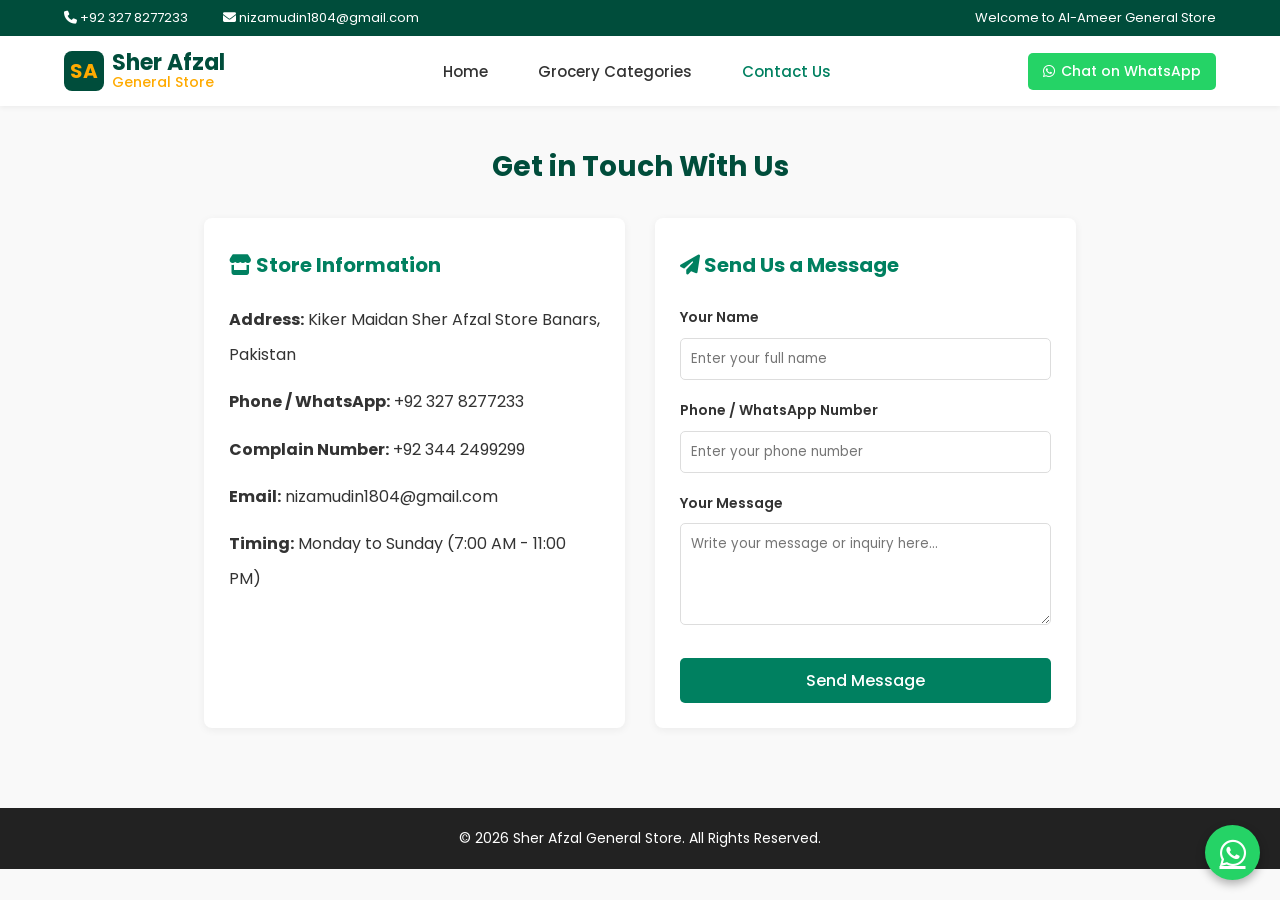
<file: contact.html>
<!DOCTYPE html>
<html lang="en">
<head>
    <meta charset="UTF-8">
    <meta name="viewport" content="width=device-width, initial-scale=1.0">
    <title>Contact Us - Sher Afzal General Store</title>
    <!-- Google Fonts -->
    <link href="https://fonts.googleapis.com/css2?family=Poppins:wght@400;500;600;700&display=swap" rel="stylesheet">
    <!-- FontAwesome for Icons -->
    <link rel="stylesheet" href="https://cdnjs.cloudflare.com/ajax/libs/font-awesome/6.4.0/css/all.min.css">
    <!-- Main CSS File -->
    <link rel="stylesheet" href="assets/css/style.css">
</head>
<body>

    <!-- Top Bar -->
    <div class="top-bar">
        <div class="top-bar-content">
            <div class="top-contact">
                <span><i class="fa-solid fa-phone"></i> +92 327 8277233</span>
                <span><i class="fa-solid fa-envelope"></i> nizamudin1804@gmail.com</span>
            </div>
            <div class="top-social">
                <span>Welcome to Al-Ameer General Store</span>
            </div>
        </div>
    </div>

    <!-- Navbar -->
    <header class="navbar">
        <div class="logo"><!-- Logo Code -->
            <a href="Grocery.html" class="logo-box" style="text-decoration: none; display: flex; align-items: center; gap: 8px;">
                <div style="background: #004d3b; color: #ffaa00; width: 40px; height: 40px; display: flex; justify-content: center; align-items: center; font-weight: 700; font-size: 20px; border-radius: 8px;">SA</div>
                <div style="font-size: 22px; font-weight: 700; color: #004d3b; line-height: 1.1;">
                    Sher Afzal <span style="color: #ffaa00; display: block; font-size: 14px; font-weight: 500;">General Store</span>
                </div>
            </a>
        </div>
        <nav>
            <ul>
                <li><a href="Grocery.html">Home</a></li>
                <li><a href="Grocery.html">Grocery Categories</a></li>
                <li><a href="contact.html" class="active">Contact Us</a></li>
            </ul>
        </nav>
        <a href="https://wa.me/923278277233?text=Hello%20Al-Ameer%20Store,%20I%20have%20an%20inquiry" target="_blank" class="nav-whatsapp-btn">
            <i class="fa-brands fa-whatsapp"></i> Chat on WhatsApp
        </a>
    </header>

    <!-- Contact Page Section -->
    <section class="contact-section" id="contact">
        <h2>Get in Touch With Us</h2>
        
        <div style="display: grid; grid-template-columns: repeat(auto-fit, minmax(300px, 1fr)); gap: 30px; margin-top: 30px; text-align: left;">
            
            <!-- Store Info Box -->
            <div class="contact-card-box" style="height: 100%;">
                <h3 style="margin-bottom: 15px; color: #008060; font-size: 20px;"><i class="fa-solid fa-store"></i> Store Information</h3>
                <p style="margin-bottom: 12px;"><strong>Address:</strong> Kiker Maidan Sher Afzal Store Banars, Pakistan</p>
                <p style="margin-bottom: 12px;"><strong>Phone / WhatsApp:</strong> +92 327 8277233</p>
                <p style="margin-bottom: 12px;"><strong>Complain Number:</strong> +92 344 2499299</p>
                <p style="margin-bottom: 12px;"><strong>Email:</strong> nizamudin1804@gmail.com</p>
                <p style="margin-bottom: 0;"><strong>Timing:</strong> Monday to Sunday (7:00 AM - 11:00 PM)</p>
            </div>

            <!-- Contact Form Box -->
            <div class="contact-card-box">
                <h3 style="margin-bottom: 15px; color: #008060; font-size: 20px;"><i class="fa-solid fa-paper-plane"></i> Send Us a Message</h3>
                
                <!-- Formspree action link (apni email id yahan lagani hogi baad mein) -->
               <form name="contact" method="POST" data-netlify="true" action="/success.html" class="contact-form">
    <input type="hidden" name="form-name" value="contact">

    <div style="margin-bottom: 15px;">
        <label for="name"
            style="font-weight: 600; display: block; margin-bottom: 5px; font-size: 14px;">
            Your Name
        </label>

        <input
            type="text"
            id="name"
            name="name"
            required
            placeholder="Enter your full name"
            style="width: 100%; padding: 10px; border: 1px solid #ddd; border-radius: 5px; outline: none;">
    </div>


    <div style="margin-bottom: 15px;">
        <label for="phone"
            style="font-weight: 600; display: block; margin-bottom: 5px; font-size: 14px;">
            Phone / WhatsApp Number
        </label>

        <input
            type="tel"
            id="phone"
            name="phone"
            required
            placeholder="Enter your phone number"
            style="width: 100%; padding: 10px; border: 1px solid #ddd; border-radius: 5px; outline: none;">
    </div>


    <div style="margin-bottom: 20px;">
        <label for="message"
            style="font-weight: 600; display: block; margin-bottom: 5px; font-size: 14px;">
            Your Message
        </label>

        <textarea
            id="message"
            name="message"
            rows="4"
            required
            placeholder="Write your message or inquiry here..."
            style="width: 100%; padding: 10px; border: 1px solid #ddd; border-radius: 5px; outline: none; resize: vertical;"></textarea>
    </div>


    <button
        type="submit"
        class="add-to-cart-btn"
        style="border: none; cursor: pointer; font-size: 16px;">
        Send Message
    </button>

</form>
            </div>

        </div>
    </section>

    <!-- Floating WhatsApp Icon -->
    <a href="https://wa.me/923278277233?text=Hello%20Al-Ameer%20Store" class="floating-whatsapp" target="_blank">
        <i class="fa-brands fa-whatsapp"></i>
    </a>

    <!-- Footer -->
    <footer class="footer">
        <p>&copy; 2026 Sher Afzal General Store. All Rights Reserved.</p>
    </footer>
    <script src="assets/js/theme.js"></script>

</body>
</html>
</file>
<file: assets/css/style.css>
/* Global Styles */
* {
    margin: 0;
    padding: 0;
    box-sizing: border-box;
    font-family: 'Poppins', sans-serif;
}

body {
    background-color: #f7f8fa;
    color: #333;
    scroll-behavior: smooth;
}

/* Top Bar */
.top-bar {
    background: #008060;
    color: #fff;
    padding: 8px 30px;
    font-size: 13px;
}

.top-bar-content {
    max-width: 1250px;
    margin: 0 auto;
    display: flex;
    justify-content: space-between;
    align-items: center;
}

.top-contact {
    display: flex;
    gap: 20px;
}

.top-contact a {
    color: #fff;
    text-decoration: none;
    font-weight: 500;
}

/* Navbar */
.navbar {
    display: flex;
    justify-content: space-between;
    align-items: center;
    padding: 18px 50px;
    background: #fff;
    box-shadow: 0 2px 8px rgba(0,0,0,0.06);
    position: sticky;
    top: 0;
    z-index: 1000;
}

.logo {
    font-size: 24px;
    font-weight: 700;
    color: #111;
}

.logo span {
    color: #008060;
}

.navbar nav ul {
    display: flex;
    list-style: none;
    gap: 30px;
}

.navbar nav ul li a {
    text-decoration: none;
    color: #555;
    font-size: 15px;
    font-weight: 500;
    transition: color 0.3s ease;
}

.navbar nav ul li a:hover,
.navbar nav ul li a.active {
    color: #008060;
}

.nav-icons {
    display: flex;
    gap: 20px;
    align-items: center;
}

.nav-whatsapp-btn {
    background: #25d366;
    color: white;
    padding: 6px 14px;
    border-radius: 20px;
    text-decoration: none;
    font-size: 14px;
    font-weight: 600;
    display: flex;
    align-items: center;
    gap: 6px;
    transition: background 0.3s;
}

.nav-whatsapp-btn:hover {
    background: #1ebd59;
}

.cart-icon-wrap {
    position: relative;
    font-size: 18px;
    cursor: pointer;
}

.cart-badge {
    position: absolute;
    top: -8px;
    right: -10px;
    background: #e63946;
    color: white;
    font-size: 11px;
    padding: 2px 6px;
    border-radius: 50%;
}

/* Slider Section */
.slider-section {
    position: relative;
    width: 100%;
    height: 480px;
    overflow: hidden;
}

.slider-container {
    width: 100%;
    height: 100%;
    position: relative;
}

.slide {
    position: absolute;
    top: 0;
    left: 0;
    width: 100%;
    height: 100%;
    background-size: cover;
    background-position: center;
    display: flex;
    align-items: center;
    justify-content: center;
    opacity: 0;
    transition: opacity 0.8s ease-in-out;
}

.slide.active {
    opacity: 1;
}

.slide-content {
    text-align: center;
    color: #fff;
    background: rgba(0, 0, 0, 0.5);
    padding: 35px 60px;
    border-radius: 10px;
    backdrop-filter: blur(3px);
}

.slide-content h1 {
    font-size: 40px;
    margin-bottom: 12px;
    font-weight: 700;
}

.slide-content p {
    font-size: 16px;
    margin-bottom: 22px;
}

.btn {
    display: inline-block;
    padding: 11px 28px;
    background: #008060;
    color: #fff;
    text-decoration: none;
    font-weight: 600;
    border-radius: 5px;
    transition: background 0.3s, transform 0.2s;
}

.btn:hover {
    background: #00664d;
    transform: scale(1.05);
}

.prev-btn, .next-btn {
    position: absolute;
    top: 50%;
    transform: translateY(-50%);
    background: rgba(255,255,255,0.8);
    border: none;
    padding: 12px 16px;
    cursor: pointer;
    font-size: 16px;
    transition: background 0.3s;
    z-index: 10;
    border-radius: 50%;
}

.prev-btn { left: 25px; }
.next-btn { right: 25px; }

/* Categories */
.categories-section {
    padding: 50px;
    max-width: 1250px;
    margin: 0 auto;
}

.categories-section h2 {
    text-align: center;
    font-size: 26px;
    margin-bottom: 30px;
}

.cat-grid {
    display: grid;
    grid-template-columns: repeat(auto-fit, minmax(220px, 1fr));
    gap: 20px;
}

.cat-card {
    background: #fff;
    border-radius: 8px;
    overflow: hidden;
    text-align: center;
    padding: 15px;
    box-shadow: 0 3px 10px rgba(0,0,0,0.04);
    transition: transform 0.3s ease;
}

.cat-card:hover {
    transform: translateY(-5px);
}

.cat-card img {
    width: 100%;
    height: 140px;
    object-fit: cover;
    border-radius: 6px;
    margin-bottom: 10px;
}

/* =========================
   FEATURED PRODUCTS SECTION
========================= */

.products-section {
    width: 100%;
    max-width: 1200px;
    margin: 0 auto;
    padding: 60px 30px;
}

.products-section h2 {
    text-align: center;
    font-size: 30px;
    margin-bottom: 35px;
}


/* =========================
   PRODUCT GRID
========================= */

.product-grid {
    display: grid;
    grid-template-columns: repeat(3, 1fr);
    gap: 25px;
}

/* =========================
   PRODUCT CARD
========================= */

.product-card {
    background: #ffffff;
    border-radius: 12px;
    overflow: hidden;
    position: relative;
    box-shadow: 0 4px 15px rgba(0, 0, 0, 0.08);
    transition: 0.3s ease;
}

.product-card:hover {
    transform: translateY(-6px);
    box-shadow: 0 10px 25px rgba(0, 0, 0, 0.15);
}


/* =========================
   PRODUCT TAG
========================= */

.tag {
    position: absolute;
    top: 12px;
    left: 12px;

    background: #e63946;
    color: #ffffff;

    padding: 5px 12px;
    border-radius: 5px;

    font-size: 12px;
    font-weight: 600;

    z-index: 2;
}

.tag.sale {
    background: #2a9d8f;
}


/* =========================
   PRODUCT IMAGE
========================= */

.image-box {
    width: 100%;
    height: 220px;
    overflow: hidden;
}

.image-box img {
    width: 100%;
    height: 100%;
    object-fit: cover;
    display: block;

    transition: transform 0.4s ease;
}

.product-card:hover .image-box img {
    transform: scale(1.06);
}


/* =========================
   PRODUCT INFO
========================= */

.product-info {
    padding: 18px;
    text-align: center;
}

.product-info h3 {
    font-size: 16px;
    font-weight: 600;
    margin: 0 0 8px;
}

.price {
    font-size: 17px;
    font-weight: 700;
    color: #008060;
    margin: 0 0 15px;
}


/* =========================
   WHATSAPP BUTTON
========================= */

.add-to-cart-btn {
    display: block;
    width: 100%;

    padding: 11px 10px;

    background: #25d366;
    color: #ffffff;

    text-decoration: none;
    text-align: center;

    border-radius: 6px;

    font-size: 14px;
    font-weight: 600;

    transition: 0.3s ease;
}

.add-to-cart-btn:hover {
    background: #1ebe5d;
}


/* =========================
   TABLET
========================= */

@media (max-width: 900px) {

    .product-grid {
        grid-template-columns: repeat(2, 1fr);
    }

}


/* =========================
   MOBILE
========================= */

@media (max-width: 600px) {

    .products-section {
        padding: 40px 15px;
    }

    .product-grid {
        grid-template-columns: 1fr;
    }

}

/* Deals Section */
.deals-section {
    padding: 40px 50px;
    max-width: 1250px;
    margin: 0 auto;
}

.deals-box {
    background: linear-gradient(135deg, #008060, #00a87a);
    color: white;
    text-align: center;
    padding: 40px;
    border-radius: 12px;
}

.deals-box h2 {
    font-size: 32px;
    margin-bottom: 10px;
}

.deals-box p {
    font-size: 16px;
    margin-bottom: 20px;
}

.deals-box .btn {
    background: #fff;
    color: #008060;
}

/* Contact Section */
.contact-section {
    padding: 50px;
    max-width: 800px;
    margin: 0 auto;
    text-align: center;
}

.contact-section h2 {
    margin-bottom: 25px;
}

.contact-card-box {
    background: #fff;
    padding: 30px;
    border-radius: 10px;
    box-shadow: 0 4px 12px rgba(0,0,0,0.05);
    font-size: 16px;
    line-height: 2.2;
}

.contact-card-box a {
    color: #008060;
    text-decoration: none;
    font-weight: 600;
}

/* Floating WhatsApp Icon */
.floating-whatsapp {
    position: fixed;
    bottom: 25px;
    right: 25px;
    background: #25d366;
    color: white;
    width: 55px;
    height: 55px;
    border-radius: 50%;
    display: flex;
    align-items: center;
    justify-content: center;
    font-size: 30px;
    box-shadow: 0 4px 10px rgba(0,0,0,0.3);
    z-index: 1000;
    transition: transform 0.3s;
}

.floating-whatsapp:hover {
    transform: scale(1.1);
}

/* Footer */
.footer {
    background: #111;
    color: #fff;
    text-align: center;
    padding: 15px 0;
    font-size: 14px;
    margin-top: 40px;
}

/* Home page featured products */
.products-section {
    max-width: 1240px;
    padding: 72px 30px;
}

.section-heading {
    max-width: 620px;
    margin: 0 auto 36px;
    text-align: center;
}

.section-kicker {
    color: #008060;
    font-size: 13px;
    font-weight: 700;
    letter-spacing: 1.4px;
    margin-bottom: 8px;
    text-transform: uppercase;
}

.products-section h2 {
    color: #173b32;
    font-size: 32px;
    margin-bottom: 8px;
}

.section-intro {
    color: #68736f;
    font-size: 15px;
}

.products-section .product-grid {
    grid-template-columns: repeat(3, minmax(0, 1fr));
    gap: 24px;
}

.products-section .product-card {
    display: flex;
    flex-direction: column;
}

.products-section .image-box {
    height: 230px;
    background: #eef4f1;
}

.products-section .product-info {
    display: flex;
    flex: 1;
    flex-direction: column;
}

.products-section .product-info h3 {
    min-height: 48px;
}

.products-section .price {
    font-size: 19px;
}

.products-section .add-to-cart-btn {
    margin-top: auto;
}

.add-to-cart-btn i {
    margin-right: 6px;
}

.owner-chooser-overlay {
    position: fixed;
    inset: 0;
    z-index: 2000;
    display: flex;
    align-items: center;
    justify-content: center;
    padding: 20px;
    background: rgba(12, 35, 29, 0.62);
}

.owner-chooser {
    position: relative;
    width: min(100%, 430px);
    padding: 32px;
    background: #fff;
    border-radius: 14px;
    box-shadow: 0 20px 60px rgba(0, 0, 0, 0.22);
    text-align: center;
}

.owner-chooser-close {
    position: absolute;
    top: 10px;
    right: 14px;
    border: 0;
    background: transparent;
    color: #68736f;
    cursor: pointer;
    font-size: 28px;
    line-height: 1;
}

.owner-chooser-kicker {
    margin-bottom: 6px;
    color: #008060;
    font-size: 12px;
    font-weight: 700;
    letter-spacing: 1px;
    text-transform: uppercase;
}

.owner-chooser h2 {
    color: #173b32;
    font-size: 24px;
    margin-bottom: 8px;
}

.owner-chooser-product {
    margin-bottom: 22px;
    color: #68736f;
    font-size: 14px;
}

.owner-list {
    display: grid;
    gap: 10px;
}

.owner-option {
    display: flex;
    align-items: center;
    gap: 12px;
    padding: 13px 15px;
    border: 1px solid #dce8e3;
    border-radius: 8px;
    color: #173b32;
    text-align: left;
    text-decoration: none;
    transition: border-color 0.2s ease, background 0.2s ease;
}

.owner-option:hover {
    border-color: #25d366;
    background: #f0fff5;
}

.owner-option .fa-whatsapp {
    color: #25d366;
    font-size: 22px;
}

.owner-option span {
    flex: 1;
    font-size: 15px;
    font-weight: 600;
}

.owner-option .fa-arrow-up-right-from-square {
    color: #84918c;
    font-size: 13px;
}

@media (max-width: 900px) {
    .products-section .product-grid {
        grid-template-columns: repeat(2, minmax(0, 1fr));
    }
}

@media (max-width: 600px) {
    .products-section {
        padding: 48px 15px;
    }

    .products-section h2 {
        font-size: 26px;
    }

    .products-section .product-grid {
        grid-template-columns: 1fr;
    }
}




/* Global Styles */
* {
    margin: 0;
    padding: 0;
    box-sizing: border-box;
    font-family: 'Poppins', sans-serif;
}

body {
    background-color: #f7f8fa;
    color: #333;
    scroll-behavior: smooth;
}

/* Top Bar */
.top-bar {
    background: #008060;
    color: #fff;
    padding: 8px 30px;
    font-size: 13px;
}

.top-bar-content {
    max-width: 1250px;
    margin: 0 auto;
    display: flex;
    justify-content: space-between;
    align-items: center;
}

.top-contact {
    display: flex;
    gap: 20px;
}

.top-contact a {
    color: #fff;
    text-decoration: none;
    font-weight: 500;
}

/* Navbar */
.navbar {
    display: flex;
    justify-content: space-between;
    align-items: center;
    padding: 18px 50px;
    background: #fff;
    box-shadow: 0 2px 8px rgba(0,0,0,0.06);
    position: sticky;
    top: 0;
    z-index: 1000;
}

.logo {
    font-size: 24px;
    font-weight: 700;
    color: #111;
}

.logo span {
    color: #008060;
}

.navbar nav ul {
    display: flex;
    list-style: none;
    gap: 30px;
}

.navbar nav ul li a {
    text-decoration: none;
    color: #555;
    font-size: 15px;
    font-weight: 500;
    transition: color 0.3s ease;
}

.navbar nav ul li a:hover,
.navbar nav ul li a.active {
    color: #008060;
}

.nav-whatsapp-btn {
    background: #25d366;
    color: white;
    padding: 6px 14px;
    border-radius: 20px;
    text-decoration: none;
    font-size: 14px;
    font-weight: 600;
    display: flex;
    align-items: center;
    gap: 6px;
    transition: background 0.3s;
}

.nav-whatsapp-btn:hover {
    background: #1ebd59;
}

/* Categories Page & Filter Tabs Section */
.categories-page-section {
    padding: 50px;
    max-width: 1250px;
    margin: 0 auto;
}

.categories-page-section h2 {
    text-align: center;
    font-size: 28px;
    margin-bottom: 25px;
}

.category-tabs {
    display: flex;
    justify-content: center;
    gap: 12px;
    flex-wrap: wrap;
    margin-bottom: 40px;
}

.tab-btn {
    padding: 10px 20px;
    background: #fff;
    border: 1px solid #ddd;
    border-radius: 25px;
    font-size: 14px;
    font-weight: 500;
    cursor: pointer;
    transition: all 0.3s ease;
}

.tab-btn:hover, .tab-btn.active {
    background: #008060;
    color: #fff;
    border-color: #008060;
}

/* Products Grid & Cards */
.product-grid {
    display: grid;
    grid-template-columns: repeat(auto-fit, minmax(280px, 1fr));
    gap: 30px;
}

.product-card {
    background: #fff;
    border-radius: 10px;
    overflow: hidden;
    box-shadow: 0 4px 12px rgba(0,0,0,0.05);
    position: relative;
    transition: transform 0.35s ease, box-shadow 0.35s ease;
}

.product-card:hover {
    transform: translateY(-8px);
    box-shadow: 0 12px 24px rgba(0,0,0,0.12);
}

.tag {
    position: absolute;
    top: 12px;
    left: 12px;
    background: #e63946;
    color: white;
    font-size: 11px;
    font-weight: 600;
    padding: 3px 10px;
    border-radius: 4px;
    z-index: 5;
}

.tag.sale {
    background: #2a9d8f;
}

.image-box {
    width: 100%;
    height: 220px;
    overflow: hidden;
}

.image-box img {
    width: 100%;
    height: 100%;
    object-fit: cover;
    transition: transform 0.5s ease;
}

.product-card:hover .image-box img {
    transform: scale(1.08);
}

.product-info {
    padding: 20px;
    text-align: center;
}

.product-info h3 {
    font-size: 16px;
    font-weight: 500;
    margin-bottom: 8px;
}

.price {
    font-size: 16px;
    color: #008060;
    font-weight: 700;
    margin-bottom: 15px;
}

.add-to-cart-btn {
    display: block;
    width: 100%;
    padding: 10px;
    background: #25d366;
    border-radius: 5px;
    font-weight: 600;
    color: #fff;
    text-decoration: none;
    transition: background 0.3s;
}

.add-to-cart-btn:hover {
    background: #1ebd59;
}

/* Contact Section */
.contact-section {
    padding: 50px;
    max-width: 1000px;
    margin: 0 auto;
    text-align: center;
}

.contact-section h2 {
    margin-bottom: 25px;
}

.contact-card-box {
    background: #fff;
    padding: 30px;
    border-radius: 10px;
    box-shadow: 0 4px 12px rgba(0,0,0,0.05);
    font-size: 16px;
    line-height: 2.2;
}

.contact-card-box a {
    color: #008060;
    text-decoration: none;
    font-weight: 600;
}

/* Floating WhatsApp Icon */
.floating-whatsapp {
    position: fixed;
    bottom: 25px;
    right: 25px;
    background: #25d366;
    color: white;
    width: 55px;
    height: 55px;
    border-radius: 50%;
    display: flex;
    align-items: center;
    justify-content: center;
    font-size: 30px;
    box-shadow: 0 4px 10px rgba(0,0,0,0.3);
    z-index: 1000;
    transition: transform 0.3s;
}

.floating-whatsapp:hover {
    transform: scale(1.1);
}

/* Footer */
.footer {
    background: #111;
    color: #fff;
    text-align: center;
    padding: 15px 0;
    font-size: 14px;
    margin-top: 40px;
}


















/* --- Global Styles & Reset --- */
* {
    margin: 0;
    padding: 0;
    box-sizing: border-box;
    font-family: 'Poppins', sans-serif;
}

body {
    background-color: #f9f9f9;
    color: #333;
}

/* --- Top Bar --- */
.top-bar {
    background-color: #004d3b;
    color: #fff;
    padding: 8px 5%;
    font-size: 13px;
}

.top-bar-content {
    display: flex;
    justify-content: space-between;
    align-items: center;
    flex-wrap: wrap;
}

.top-contact span {
    margin-right: 15px;
}

/* --- Navbar --- */
.navbar {
    display: flex;
    justify-content: space-between;
    align-items: center;
    background: #ffffff;
    padding: 15px 5%;
    box-shadow: 0 2px 5px rgba(0,0,0,0.05);
    position: sticky;
    top: 0;
    z-index: 1000;
}

.logo {
    font-size: 24px;
    font-weight: 700;
    color: #004d3b;
}

.logo span {
    color: #ffaa00;
}

.navbar nav ul {
    display: flex;
    list-style: none;
}

.navbar nav ul li {
    margin-left: 20px;
}

.navbar nav ul li a {
    text-decoration: none;
    color: #333;
    font-weight: 500;
    transition: 0.3s;
}

.navbar nav ul li a:hover, 
.navbar nav ul li a.active {
    color: #008060;
}

.nav-whatsapp-btn {
    background-color: #25d366;
    color: #fff;
    padding: 8px 15px;
    border-radius: 5px;
    text-decoration: none;
    font-weight: 500;
    font-size: 14px;
}

/* --- Sections & Grids --- */
.categories-page-section, .contact-section {
    padding: 40px 5%;
    text-align: center;
}

.categories-page-section h2, .contact-section h2 {
    font-size: 28px;
    margin-bottom: 25px;
    color: #004d3b;
}

/* Category Filter Tabs */
.category-tabs {
    display: flex;
    justify-content: center;
    gap: 10px;
    flex-wrap: wrap;
    margin-bottom: 30px;
}

.tab-btn {
    padding: 8px 16px;
    border: 1px solid #008060;
    background: #fff;
    color: #008060;
    border-radius: 20px;
    cursor: pointer;
    font-weight: 500;
    transition: 0.3s;
}

.tab-btn.active, .tab-btn:hover {
    background: #008060;
    color: #fff;
}

/* Product Grid */
.product-grid {
    display: grid;
    grid-template-columns: repeat(auto-fit, minmax(250px, 1fr));
    gap: 20px;
}

.product-card {
    background: #fff;
    border-radius: 8px;
    overflow: hidden;
    box-shadow: 0 2px 8px rgba(0,0,0,0.06);
    position: relative;
    text-align: left;
    transition: transform 0.3s;
}

.product-card:hover {
    transform: translateY(-5px);
}

.product-card .tag {
    position: absolute;
    top: 10px;
    left: 10px;
    background: #ffaa00;
    color: #fff;
    padding: 3px 8px;
    font-size: 12px;
    border-radius: 4px;
    font-weight: 600;
}

.image-box {
    width: 100%;
    height: 180px;
    overflow: hidden;
}

.image-box img {
    width: 100%;
    height: 100%;
    object-fit: cover;
}

.product-info {
    padding: 15px;
}

.product-info h3 {
    font-size: 16px;
    margin-bottom: 8px;
    color: #333;
}

.price {
    font-size: 18px;
    font-weight: 700;
    color: #008060;
    margin-bottom: 12px;
}

.add-to-cart-btn {
    display: block;
    width: 100%;
    text-align: center;
    background: #008060;
    color: #fff;
    padding: 10px;
    border-radius: 5px;
    text-decoration: none;
    font-weight: 500;
    transition: 0.3s;
}

.add-to-cart-btn:hover {
    background: #004d3b;
}

/* Contact Cards Box */
.contact-card-box {
    background: #fff;
    padding: 25px;
    border-radius: 8px;
    box-shadow: 0 2px 8px rgba(0,0,0,0.06);
}

/* Floating WhatsApp */
.floating-whatsapp {
    position: fixed;
    bottom: 20px;
    right: 20px;
    background: #25d366;
    color: #fff;
    width: 55px;
    height: 55px;
    border-radius: 50%;
    display: flex;
    justify-content: center;
    align-items: center;
    font-size: 30px;
    box-shadow: 0 4px 10px rgba(0,0,0,0.3);
    z-index: 1000;
    transition: transform 0.3s;
}

.floating-whatsapp:hover {
    transform: scale(1.1);
}

/* Footer */
.footer {
    background: #222;
    color: #fff;
    text-align: center;
    padding: 20px;
    margin-top: 40px;
    font-size: 14px;
}

/* --- MOBILE RESPONSIVE MEDIA QUERIES (Small Screens) --- */
@media (max-width: 768px) {
    .top-bar {
        display: none; /* Mobile screen par top bar chup jayegi taake space bache */
    }

    .navbar {
        flex-direction: column;
        padding: 10px 15px;
        gap: 10px;
    }

    .navbar nav ul {
        margin-top: 5px;
    }

    .navbar nav ul li {
        margin: 0 10px;
    }

    .nav-whatsapp-btn {
        display: none; /* Mobile par header button hata kar floating icon use hoga */
    }

    .categories-page-section h2, .contact-section h2 {
        font-size: 22px;
    }

    .product-grid {
        grid-template-columns: repeat(2, 1fr); /* Mobile par 2 products ek line mein aayenge */
        gap: 10px;
    }

    .product-info {
        padding: 10px;
    }

    .product-info h3 {
        font-size: 13px;
    }

    .price {
        font-size: 14px;
    }

    .add-to-cart-btn {
        padding: 7px;
        font-size: 12px;
    }
}

/* Very Small Mobile Phones (Below 480px) */
@media (max-width: 480px) {
    .product-grid {
        grid-template-columns: 1fr; /* Bohot chote mobile par 1 product ek line mein aayega */
    }
}
</file>
